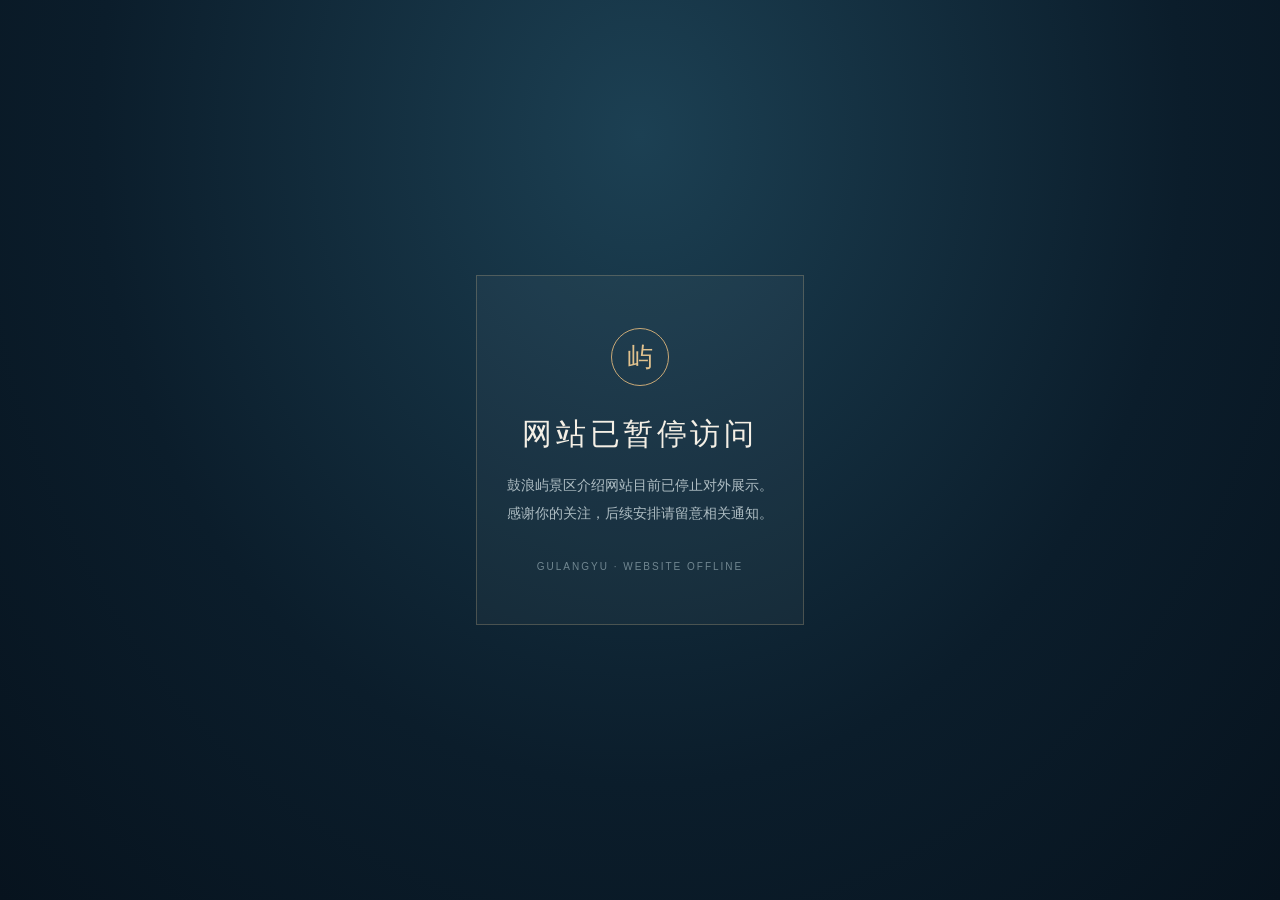
<file: index.html>
<!doctype html><html lang="zh-CN"><head><meta charset="UTF-8"><meta name="viewport" content="width=device-width,initial-scale=1"><meta name="robots" content="noindex,nofollow"><meta name="theme-color" content="#0b1d2b"><title>网站已暂停访问</title><style>*{box-sizing:border-box}body{margin:0;min-height:100vh;display:grid;place-items:center;background:radial-gradient(ellipse at 50% 15%,#1c4053,#0b1d2b 60%,#07131e);color:#f4efe5;font-family:"Microsoft YaHei","PingFang SC",sans-serif;text-align:center;padding:24px}.panel{max-width:600px;padding:52px 30px;border:1px solid rgba(226,194,143,.25);background:rgba(255,255,255,.035)}.mark{width:58px;height:58px;border:1px solid #c9a977;border-radius:50%;display:grid;place-items:center;color:#e1c28e;font-size:26px;margin:0 auto 28px}p{color:#aebdc3;font-size:14px;line-height:2}h1{font-size:30px;font-weight:500;letter-spacing:.12em;margin:0 0 16px}small{display:block;margin-top:34px;color:#718791;font-size:10px;letter-spacing:.2em}</style></head><body><main class="panel"><div class="mark">屿</div><h1>网站已暂停访问</h1><p>鼓浪屿景区介绍网站目前已停止对外展示。<br>感谢你的关注，后续安排请留意相关通知。</p><small>GULANGYU · WEBSITE OFFLINE</small></main></body></html>
</file>
